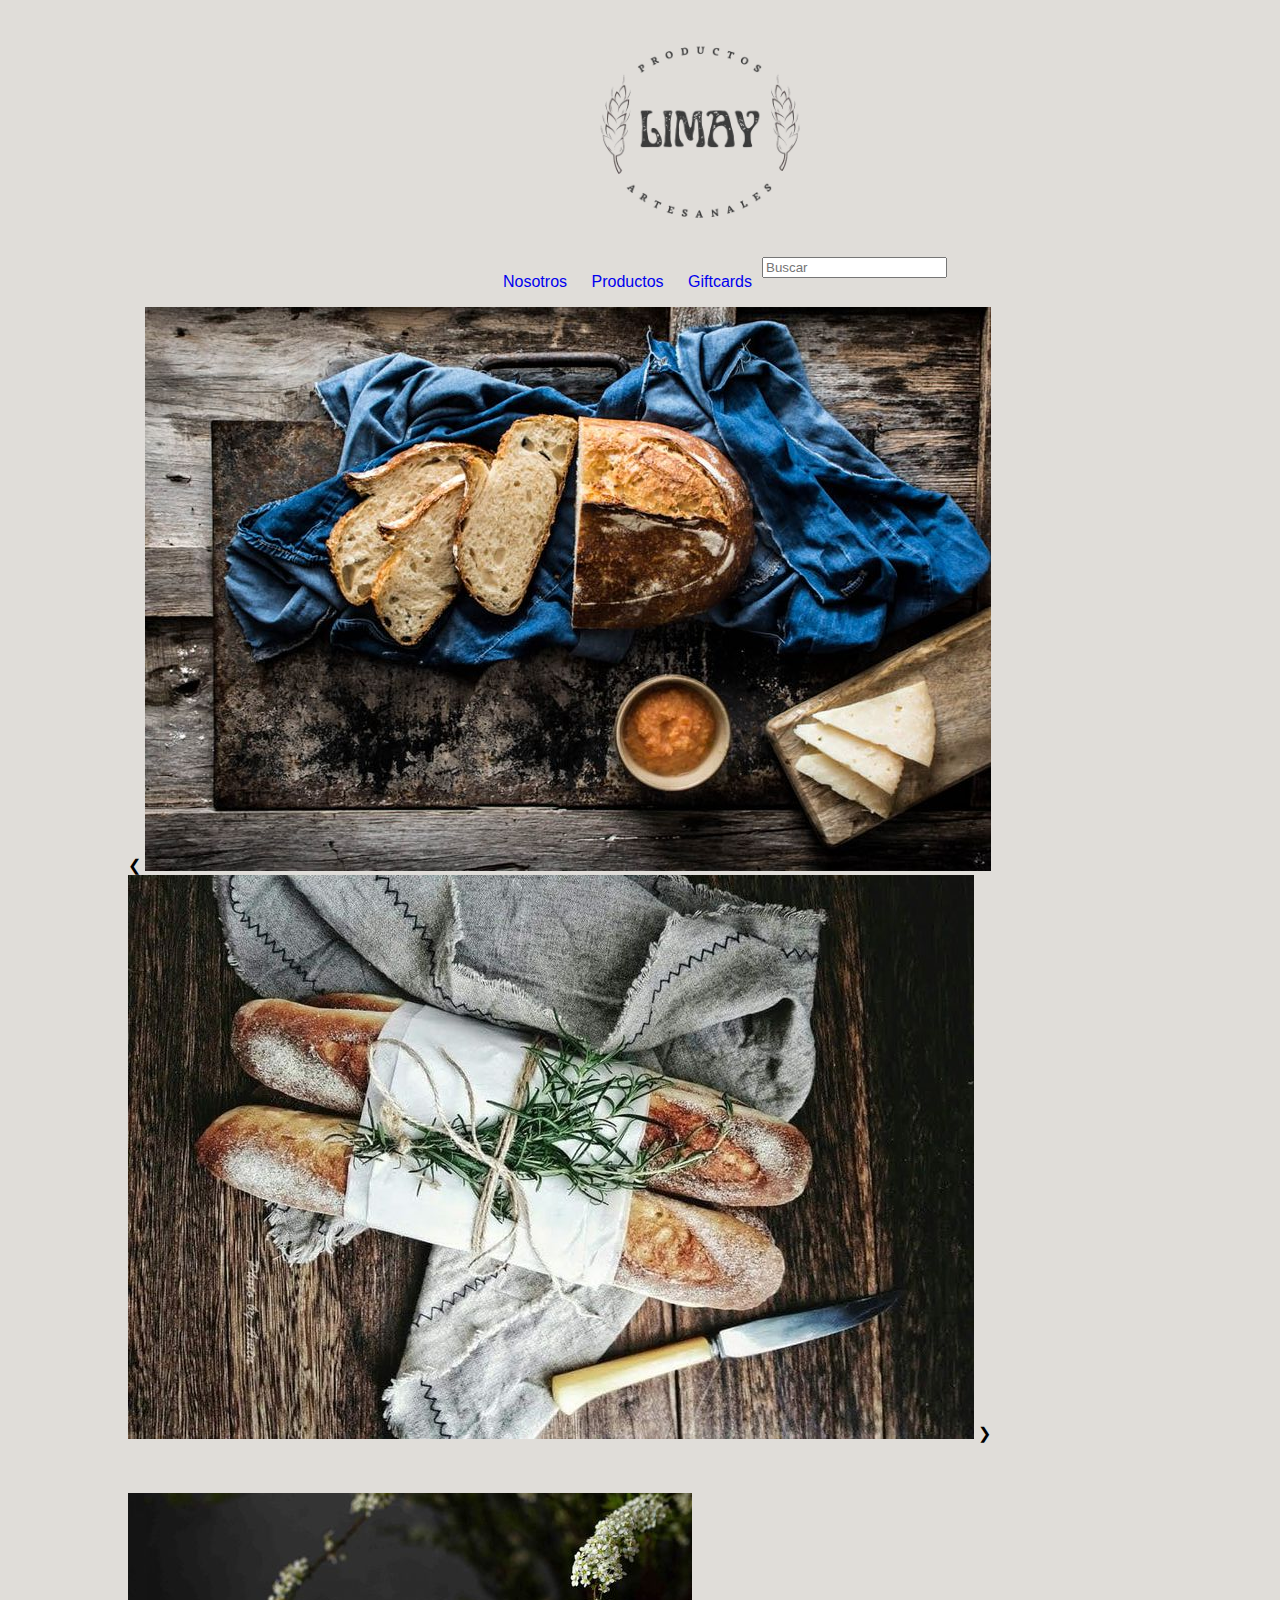
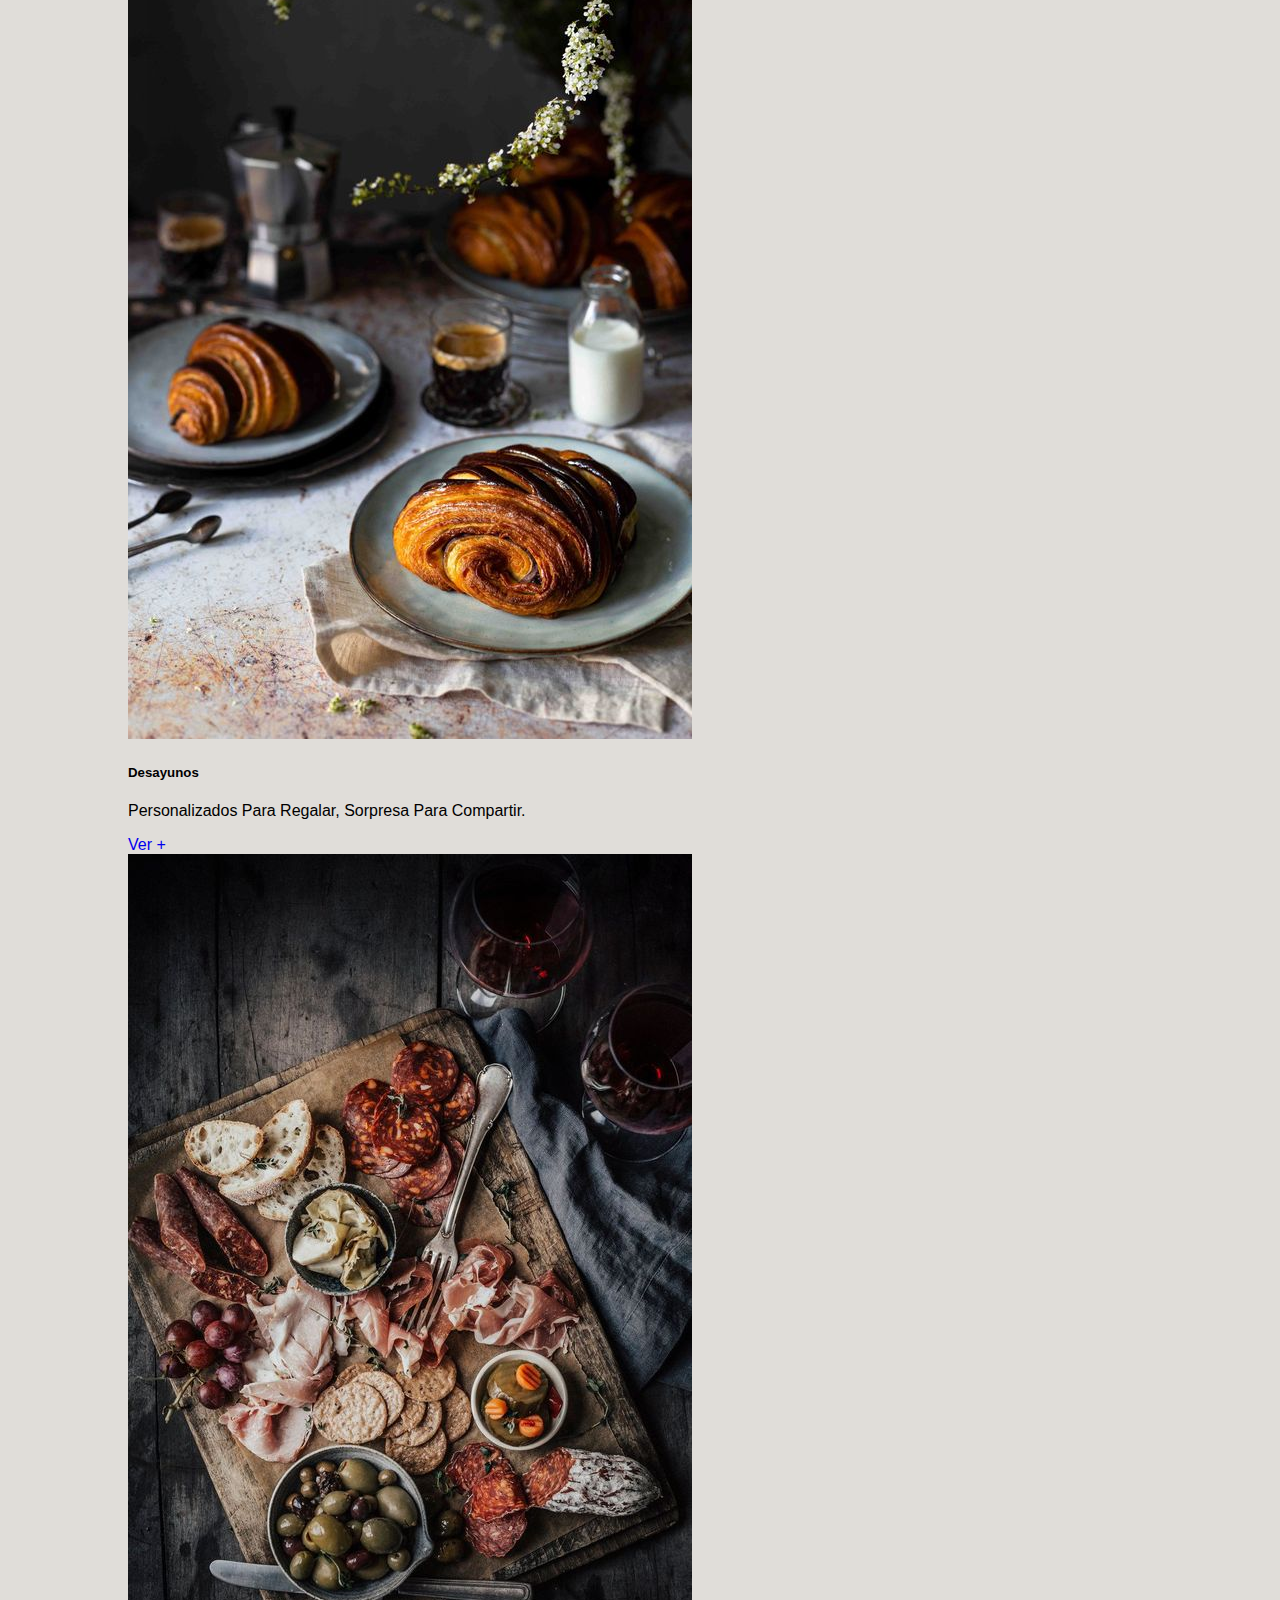
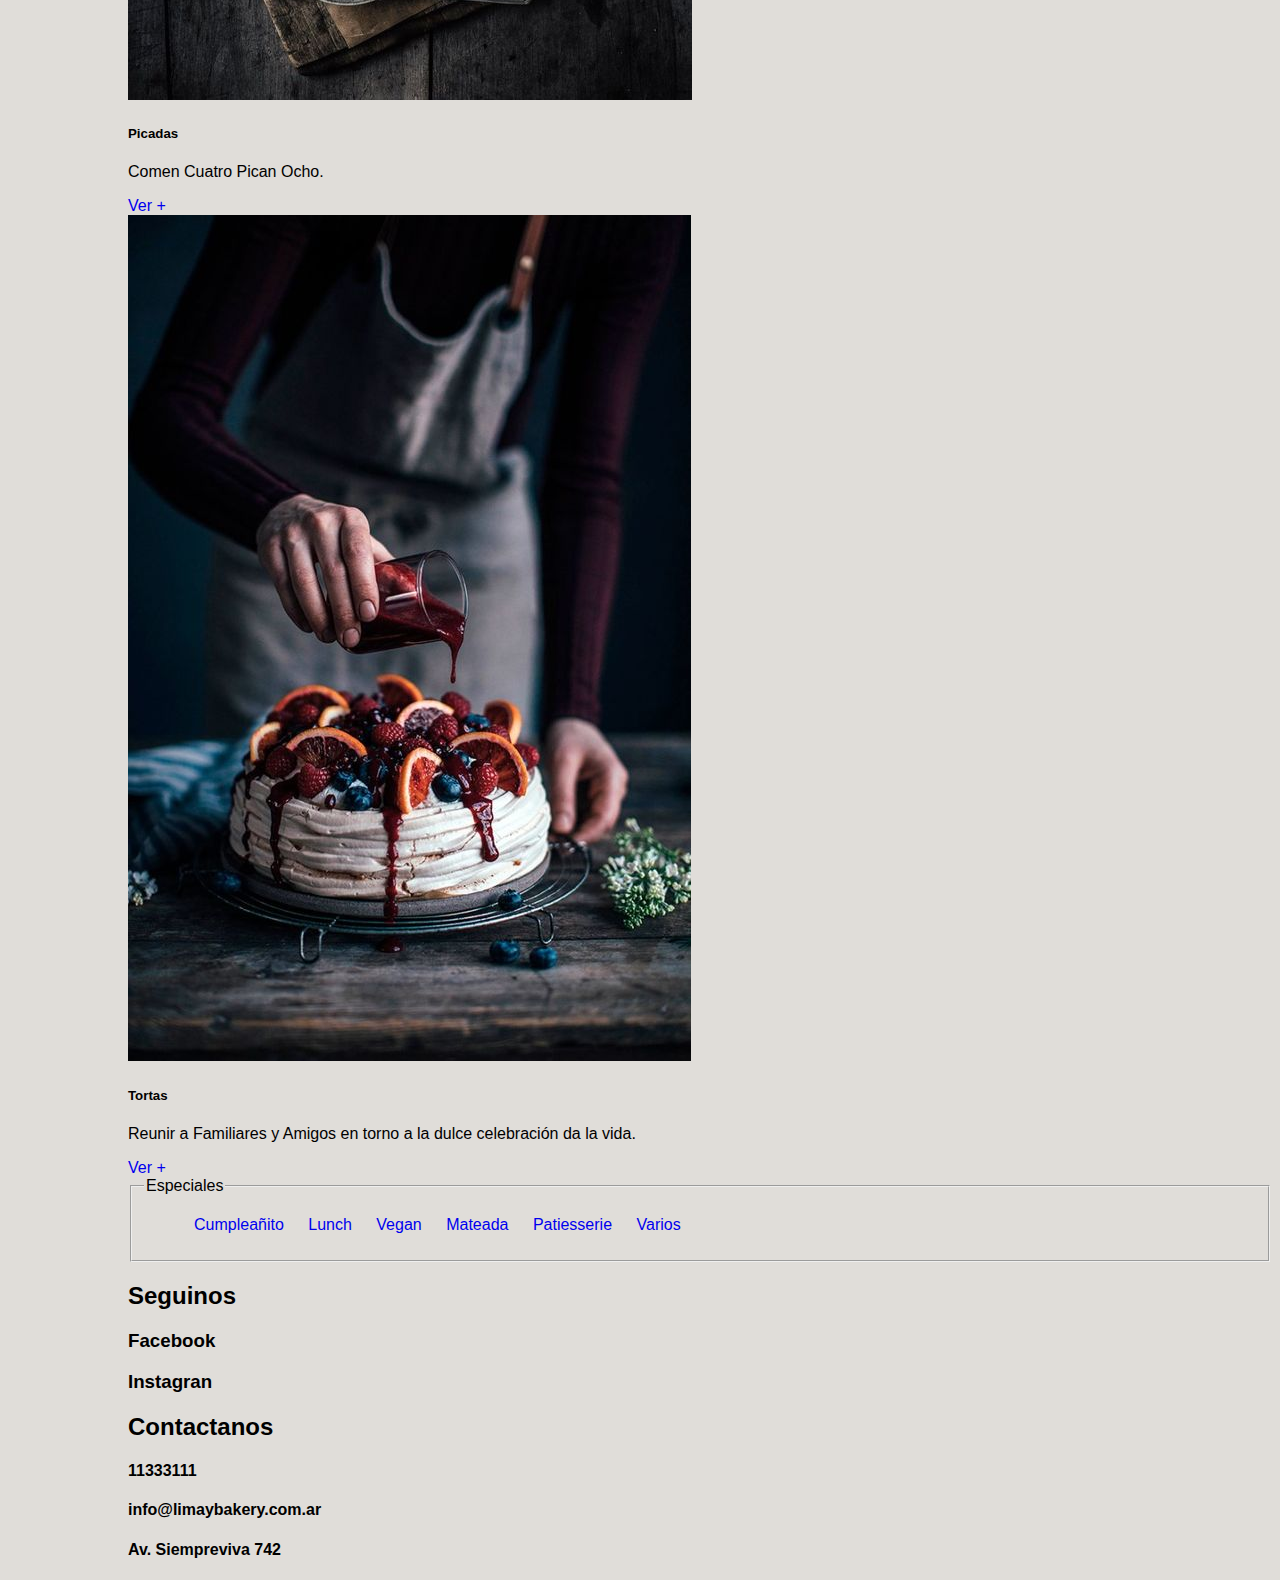
<file: index.html>
<!DOCTYPE html>
<html lang="es">
<head>
    <meta charset="UTF-8">
    <meta name="viewport" content="width=device-width, initial-scale=1.0">
    <link href="https://cdn.jsdelivr.net/npm/bootstrap@5.3.2/dist/css/bootstrap.min.css" rel="stylesheet" integrity="sha384-T3c6CoIi6uLrA9TneNEoa7RxnatzjcDSCmG1MXxSR1GAsXEV/Dwwykc2MPK8M2HN" crossorigin="anonymous">
    <link rel="stylesheet" href="css/style.css">
    <title>Limay Baker</title>
</head>
<body>
    <header><img src="./img/logo.png" alt="logo" class="logo">
        <nav class="navegacion">
            <ul>
                <li>
                    <a href="html/nosotros.html">Nosotros</a>
                </li>
                <li>
                    <a href="html/productos.html">Productos</a>
                </li>
                <li>
                    <a href="html/gifcard.html">Giftcards</a>
                </li>
            </ul>
            <form action="search"> <input type="search" autocomplete="off"placeholder="Buscar"> </form>
            <div class="car"> </div>
        </nav>
    </header>
        
            <main>
              <div class="carrousel">
                    <div class="principales">
                        <a class="antes" onclick="plusSlides(-1)">&#10094;</a>
                        <img src="./img/pan1.jpg" alt="">
                        <img src="./img/pan2.jpg" alt="">
                        <a class="despues" onclick="plusSlides(1)">&#10095;</a>
                      </div>

                    <div>
                        <ul class="puntos">
                            <li class="punto" onclick="currentSlide(1)"></li>
                            <li class="punto" onclick="currentSlide(2)"></li>
                          </ul>
                    </div>
                  </div>

                  
                  <section class="cards">
                    <div class="row row-cols-1 row-cols-md-3 g-4">
                        <div class="col">
                          <div class="card h-100" style="width: 80%;">
                            <img src="./img/desayuno1.jpg" class="card-img-top img-fluid" alt="...">
                            <div class="card-body">
                              <h5 class="card-title">Desayunos</h5>
                              <p class="card-text">Personalizados Para Regalar, Sorpresa Para Compartir.</p>
                              <a href="#" class="btn btn-primary">Ver +</a>
                            </div>
                          </div>
                        </div>
                        <div class="col">
                          <div class="card h-100" style="width: 80%;">
                            <img src="./img/picada2.jpg" class="card-img-top img-fluid" alt="...">
                            <div class="card-body">
                              <h5 class="card-title">Picadas</h5>
                              <p class="card-text">Comen Cuatro Pican Ocho.</p>
                              <a href="#" class="btn btn-primary">Ver +</a>
                            </div>
                          </div>
                        </div>
                        <div class="col">
                          <div class="card h-100" style="width: 80%;">
                            <img src="./img/tortas1.jpg" class="card-img-top img-fluid" alt="...">
                            <div class="card-body">
                              <h5 class="card-title">Tortas</h5>
                              <p class="card-text">Reunir a Familiares y Amigos en torno a la dulce celebración da la vida.</p>
                              <a href="#" class="btn btn-primary">Ver +</a>
                            </div>
                          </div>
                        </div>
                      </div>
                    </section>
                
              <!-- NO ENCONTRE LA FORMA DE AGREGAR CSS , NO SE SI ES POR BOOTSTRAP -->
              
                    <fieldset class="especiales">
                        <legend>Especiales</legend>
                        <ul>
                            <li>
                                <a href="#">Cumpleañito</a>
                              </li>
                            <li>
                                <a href="#">Lunch</a>
                            </li>
                            <li>
                                <a href="#">Vegan</a>
                            </li>
                            <li>
                              <a href="#">Mateada</a>
                            </li>
                            <li>
                                <a href="#">Patiesserie</a>
                            </li>
                            <li>
                                <a href="#">Varios</a>
                            </li>
                        </ul>
                      </fieldset>
                <section class="redes">
                    <h2 class="seguir">Seguinos</h2>
                    <h3>Facebook</h3>
                    <h3>Instagran</h3>

                </section>

                <footer>
                    <h2>Contactanos</h2>
                    <h4>11333111</h4>
                    <h4>info@limaybakery.com.ar</h4>
                    <h4>Av. Siempreviva 742</h4>
                  </footer>
            </main>
            

            <script src="https://cdn.jsdelivr.net/npm/bootstrap@5.3.2/dist/js/bootstrap.bundle.min.js" integrity="sha384-C6RzsynM9kWDrMNeT87bh95OGNyZPhcTNXj1NW7RuBCsyN/o0jlpcV8Qyq46cDfL" crossorigin="anonymous"></script>
          </body>
</html>


<!-- /////////////////////////////////////////////////////////////////////////////////
                       TENGO QUE REALIZAR CAMBIOS EN EL CAROUSEL
///////////////////////////////////////////////////////////////////////////////// -->

<!--  <div id="carouselExampleIndicators" class="carousel slide">
     <div class="carousel-indicators">
       <button type="button" data-bs-target="#carouselExampleIndicators" data-bs-slide-to="0" class="active" aria-current="true" aria-label="Slide 1"></button>
       <button type="button" data-bs-target="#carouselExampleIndicators" data-bs-slide-to="1" aria-label="Slide 2"></button>
     </div>

     <div class="carousel-inner">
       <div class="carousel-item active">
         <img src="img/pan1.jpg" class="d-block w-100" alt="...">
       </div>
       <div class="carousel-item">
         <img src="img/pan2.jpg" class="d-block w-100" alt="...">
       </div>
       
     </div>
     <button class="carousel-control-prev" type="button" data-bs-target="#carouselExampleIndicators" data-bs-slide="prev">
       <span class="carousel-control-prev-icon" aria-hidden="true"></span>
       <span class="visually-hidden">Previous</span>
     </button>
     <button class="carousel-control-next" type="button" data-bs-target="#carouselExampleIndicators" data-bs-slide="next">
       <span class="carousel-control-next-icon" aria-hidden="true"></span>
       <span class="visually-hidden">Next</span>
     </button>

 </div> -->
</file>
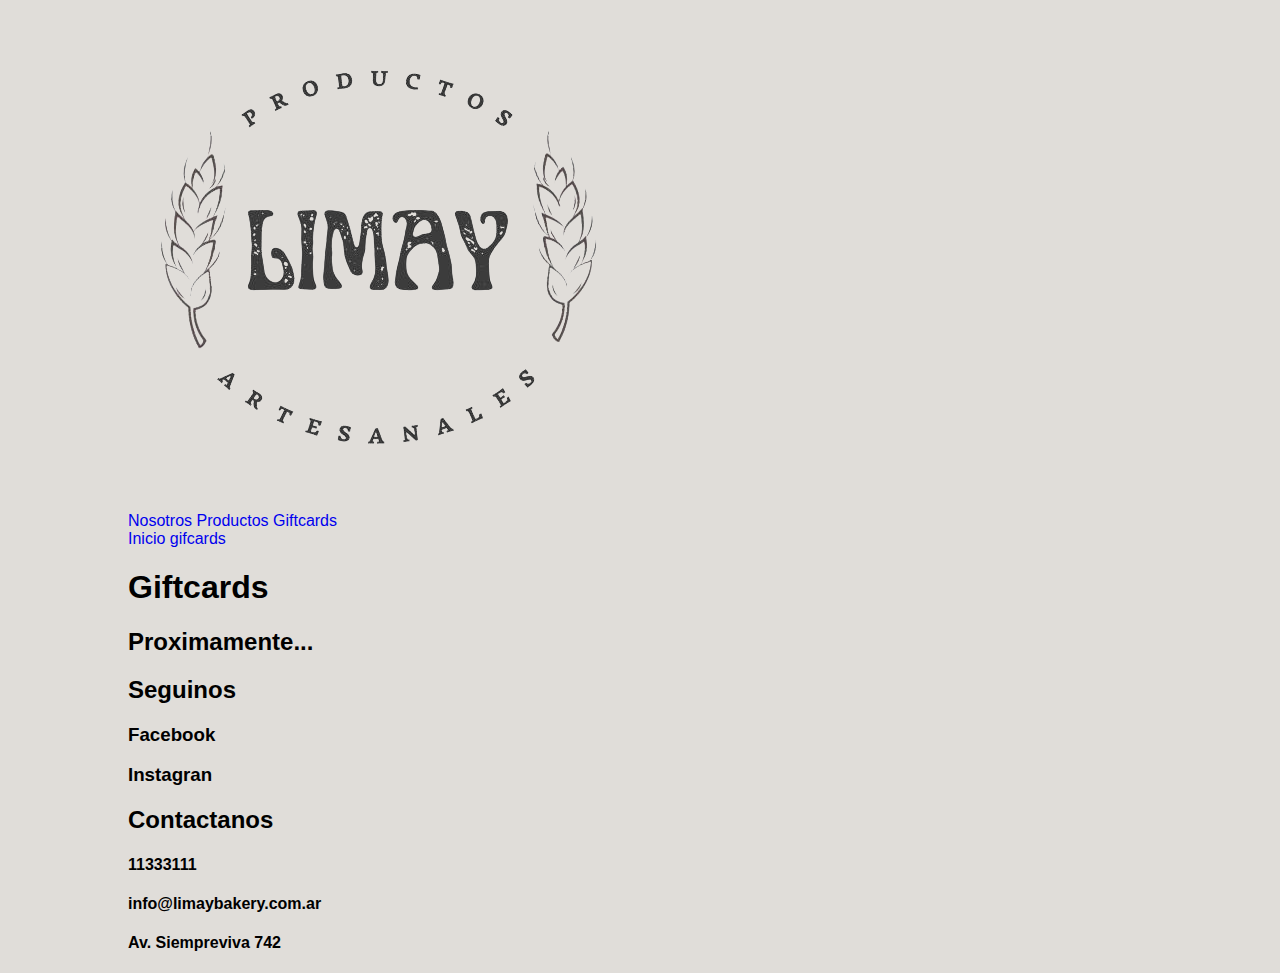
<file: html/gifcard.html>
<!DOCTYPE html>
<html lang="es">
<head>
    <meta charset="UTF-8">
    <meta name="viewport" content="width=device-width, initial-scale=1.0">
    <link rel="stylesheet" href="../css/style.css">
    <title>Giftcards</title>
</head>
<body>
    <header><img src="../../img/logo.png" alt="logo"></header>
    <nav>        
        <a href="nosotros.html">Nosotros</a>
        <a href="productos.html">Productos</a>
        <a href="gifcard.html">Giftcards</a>
    </nav>
    <nav>
        <a href="../index.html">Inicio</a>
        <a href="../html/gifcard.html">gifcards</a>
    </nav>
    <h1>Giftcards</h1>
    <h2>Proximamente...</h2>




    <section>
        <h2>Seguinos</h2>
        <h3>Facebook</h3>
        <h3>Instagran</h3>

    </section>

    <footer>
        <h2>Contactanos</h2>
        <h4>11333111</h4>
        <h4>info@limaybakery.com.ar</h4>
        <h4>Av. Siempreviva 742</h4>
    </footer>
    
</body>
</html>
</file>
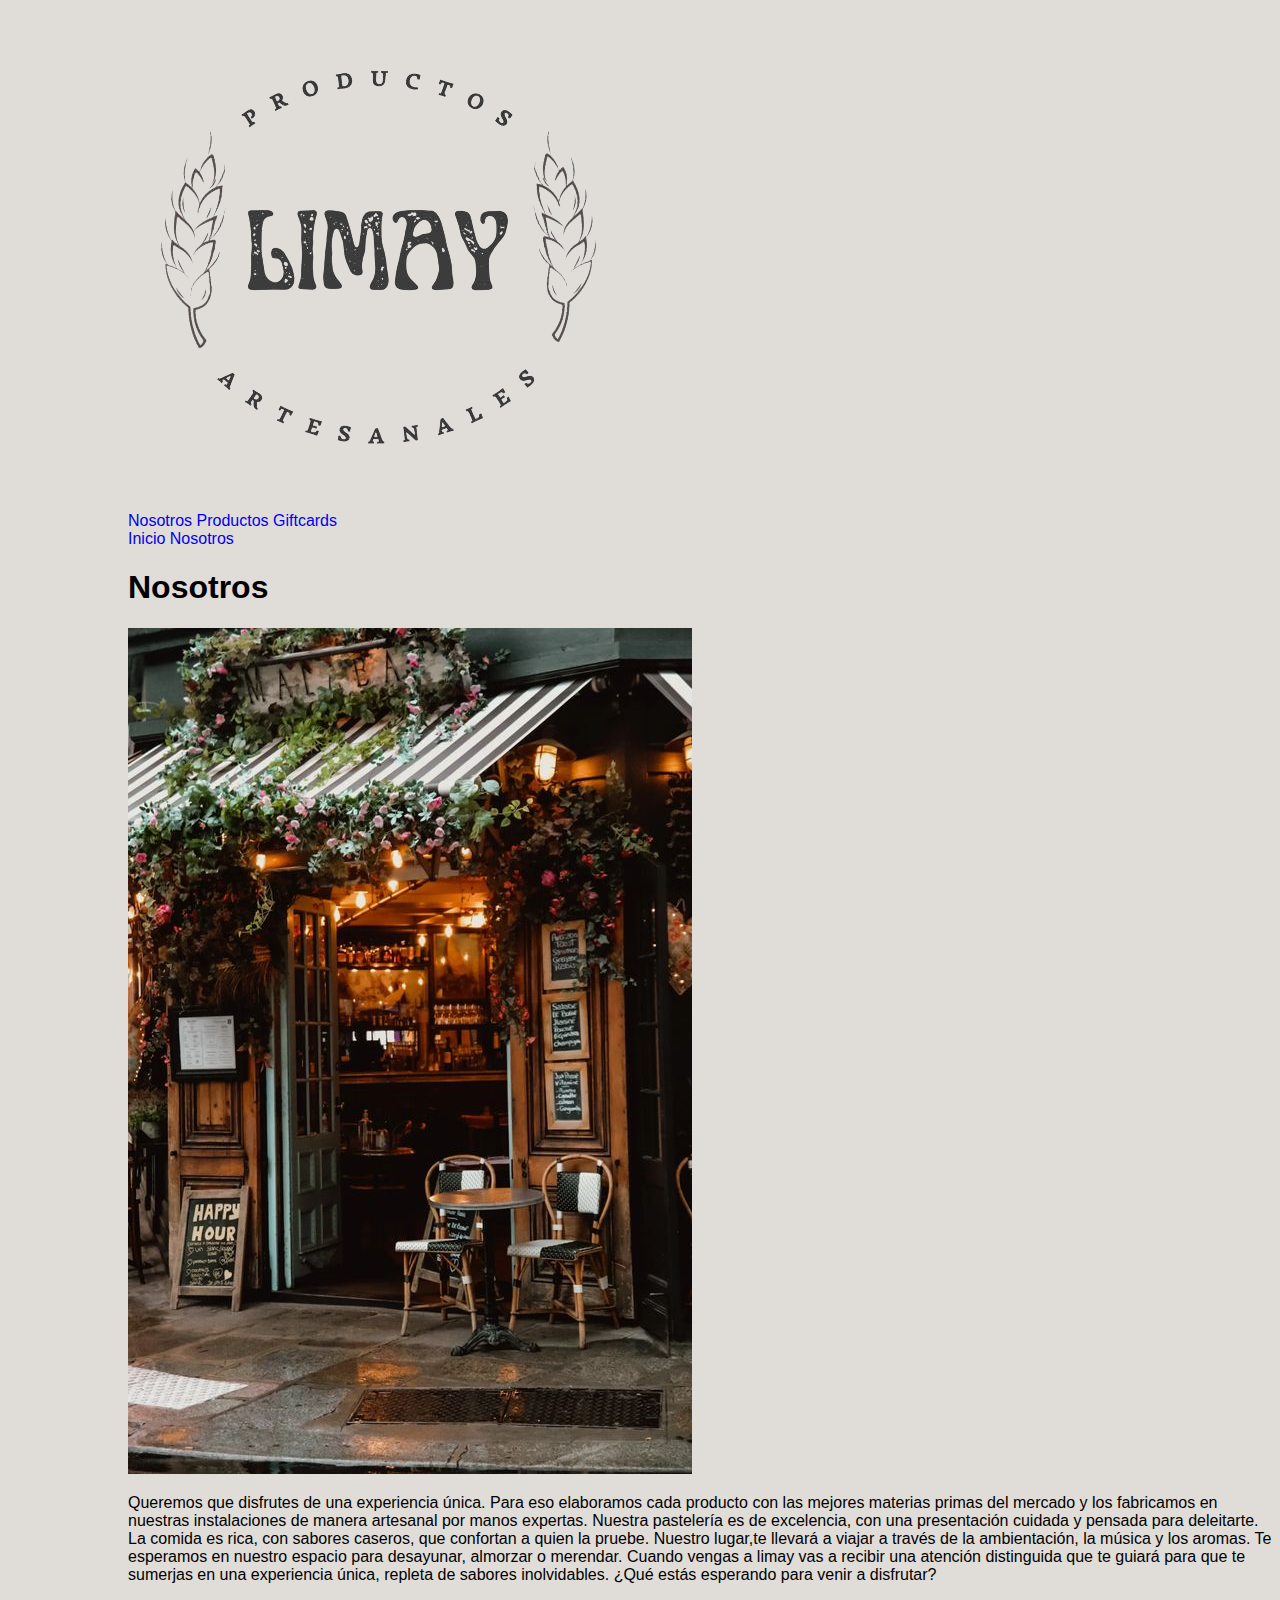
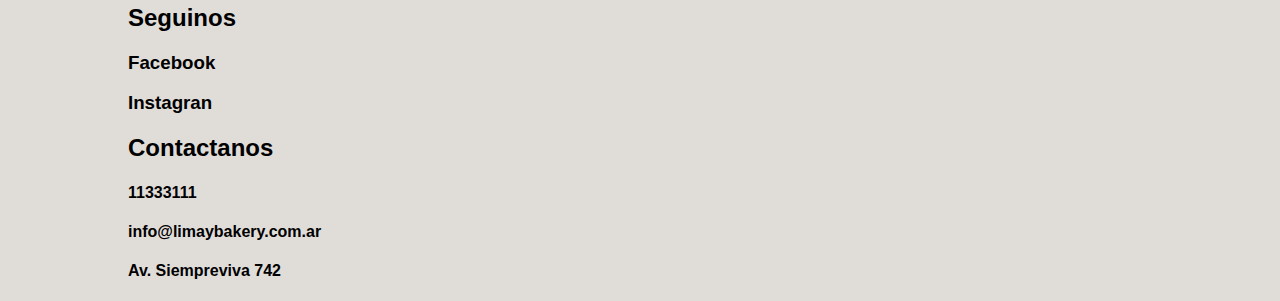
<file: html/nosotros.html>
<!DOCTYPE html>
<html lang="es">
<head>
    <meta charset="UTF-8">
    <meta name="viewport" content="width=device-width, initial-scale=1.0">
    <link rel="stylesheet" href="../css/style.css">
    <title>Nosotros</title>
</head>
<body> 
     <header><img src="../../img/logo.png" alt="logo"></header>
    <nav>        
        <a href="nosotros.html">Nosotros</a>
        <a href="productos.html">Productos</a>
        <a href="gifcard.html">Giftcards</a>
    </nav>
      
    <nav>
        <a href="../index.html">Inicio</a>
        <a href="../html/nosotros.html">Nosotros</a>
    </nav>
    <h1>Nosotros</h1>
    <img src="../../img/Nosotros.jpg" alt="">
    <p>Queremos que disfrutes de una experiencia única. Para eso elaboramos cada producto con las mejores materias primas del mercado y los fabricamos en nuestras instalaciones de manera artesanal por manos expertas. Nuestra pastelería es de excelencia, con una presentación cuidada y pensada para deleitarte. La comida es rica, con sabores caseros, que confortan a quien la pruebe. Nuestro lugar,te llevará a viajar a través de la ambientación, la música y los aromas. Te esperamos en nuestro espacio para desayunar, almorzar o merendar. Cuando vengas a limay vas a recibir una atención distinguida que te guiará para que te sumerjas en una experiencia única, repleta de sabores inolvidables.

¿Qué estás esperando para venir a disfrutar?</p>




    <section>
        <h2>Seguinos</h2>
        <h3>Facebook</h3>
        <h3>Instagran</h3>

    </section>

    <footer>
        <h2>Contactanos</h2>
        <h4>11333111</h4>
        <h4>info@limaybakery.com.ar</h4>
        <h4>Av. Siempreviva 742</h4>
    </footer>
</body>
</html>
</file>
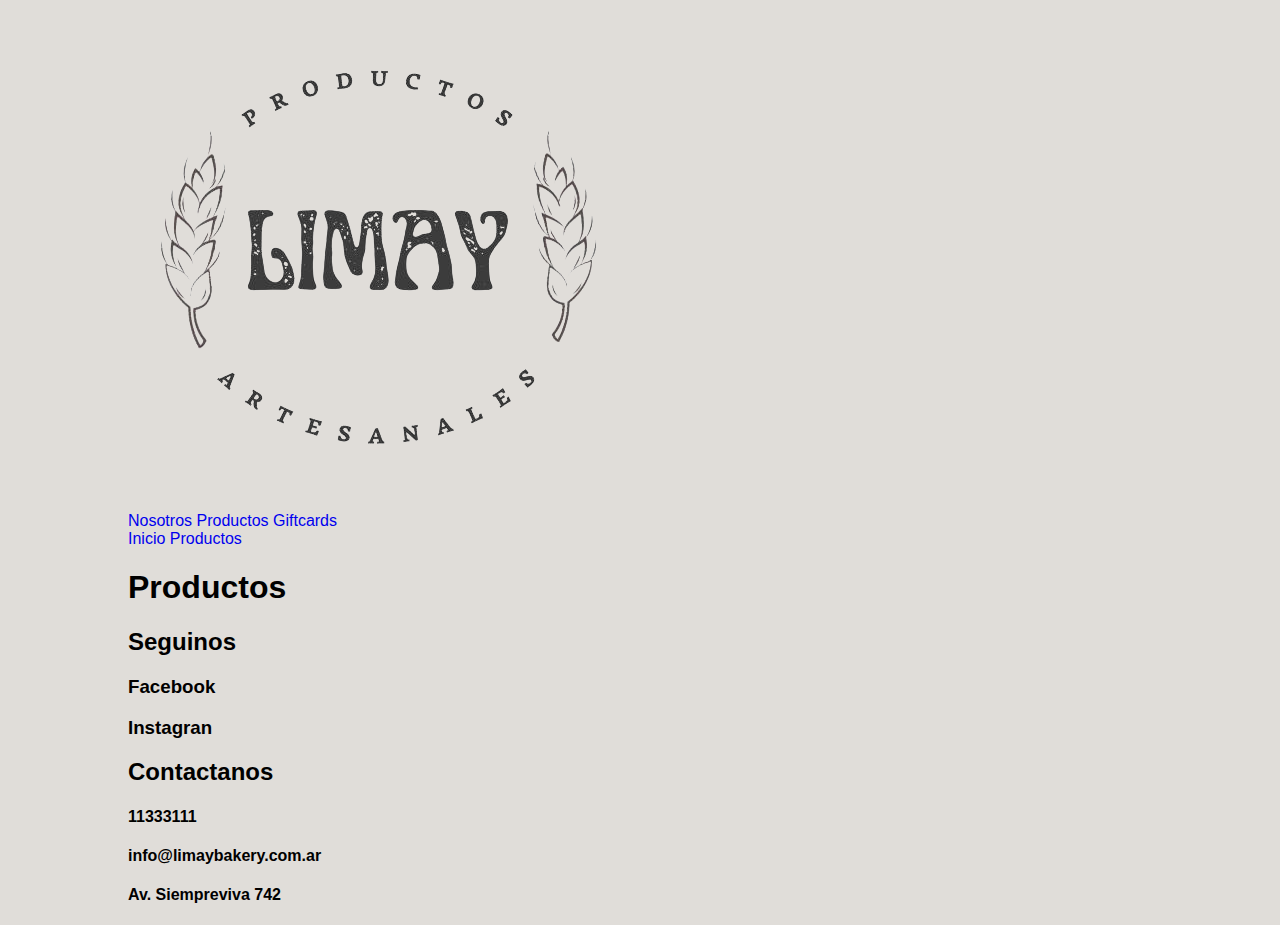
<file: html/productos.html>
<!DOCTYPE html>
<html lang="es">
<head>
    <meta charset="UTF-8">
    <meta name="viewport" content="width=device-width, initial-scale=1.0">
    <link rel="stylesheet" href="../css/style.css">
    <title>Productos</title>
</head>
<body>
    <header><img src="../../img/logo.png" alt="logo"></header>
    <nav>
        <a href="nosotros.html">Nosotros</a>
        <a href="productos.html">Productos</a>
        <a href="gifcard.html">Giftcards</a>
    </nav>

    <nav>
        <a href="../index.html">Inicio</a>
        <a href="../html/productos.html">Productos</a>
    </nav>

    <h1>Productos</h1>
    


    <section>
        <h2>Seguinos</h2>
        <h3>Facebook</h3>
        <h3>Instagran</h3>

    </section>

    <footer>
        <h2>Contactanos</h2>
        <h4>11333111</h4>
        <h4>info@limaybakery.com.ar</h4>
        <h4>Av. Siempreviva 742</h4>
    </footer>
</body>
</html>
</file>
<file: css/style.css>
*{  
    font-family: 'Lucida Sans', 'Lucida Sans Regular', 'Lucida Grande', 'Lucida Sans Unicode', Geneva, Verdana, sans-serif;
}
body{
    margin-left:10%;
    background-color: #cdc8c29f;
    
}
.navegacion{
    display: flex;
    flex-wrap: nowrap;
    justify-content: center;
}

.logo{ 
    display: block;
    /* height: 20%; */
    width: 20%;
    margin: auto;
    padding: 10px;    
}

a{
    text-decoration: none;
}

ul{
    list-style-type: none;
    
}
li{
    
    display: inline;
    margin: 10px;
}


/* /////////////////////////////////////////////////////////////// */

/* .carrousel{
    width: 100%;
    position:relative;
    margin: none;
    margin-top: 20px;
    
} */
/* .carrousel.principales{
    width: 100%;
    display: flex;
    flex-flow: row nowrap;
    justify-content: flex-start;
    align-items: center;
} */

/* .carrousel.img{
    width: 100%;
    scroll-snap-align: x mandatory;
    
    
} */

/* .antes, .despues {
    cursor: pointer;
    position:fixed;
    top: 50%;
    width: auto;
    margin-top: -22px;
    padding: 16px;
    color: white;
    background-color: rgba(0, 0, 0, 0.8);
    font-weight: bold;
    font-size: 18px;
    transition: 0.6s ease;
    border-radius: 0 3px 3px 0;
    user-select: none;
  } */
/* .despues{
    right: 0;
    border-radius: 3px 0 0 3px;
} */

/* .antes:hover, .despues:hover{
    background-color: rgba(255, 255, 255, 0.8);
} */

  
/* .carrousel.puntos{
    width: 100%;
    padding: 1em;

    display: flex;
    flex-flow: row nowrap;
    justify-content: center;
    align-items: center;

} */
/* .punto{
  cursor: pointer;
  height: 15px;
  width: 15px;
  margin: 0 2px;
  background-color: #bbb;
  border-radius: 50%;
  display: inline-block;
  transition: background-color 0.6s ease;
} */
/* .active, .punto:hover{
    background-color: #717171;
} */
</file>
